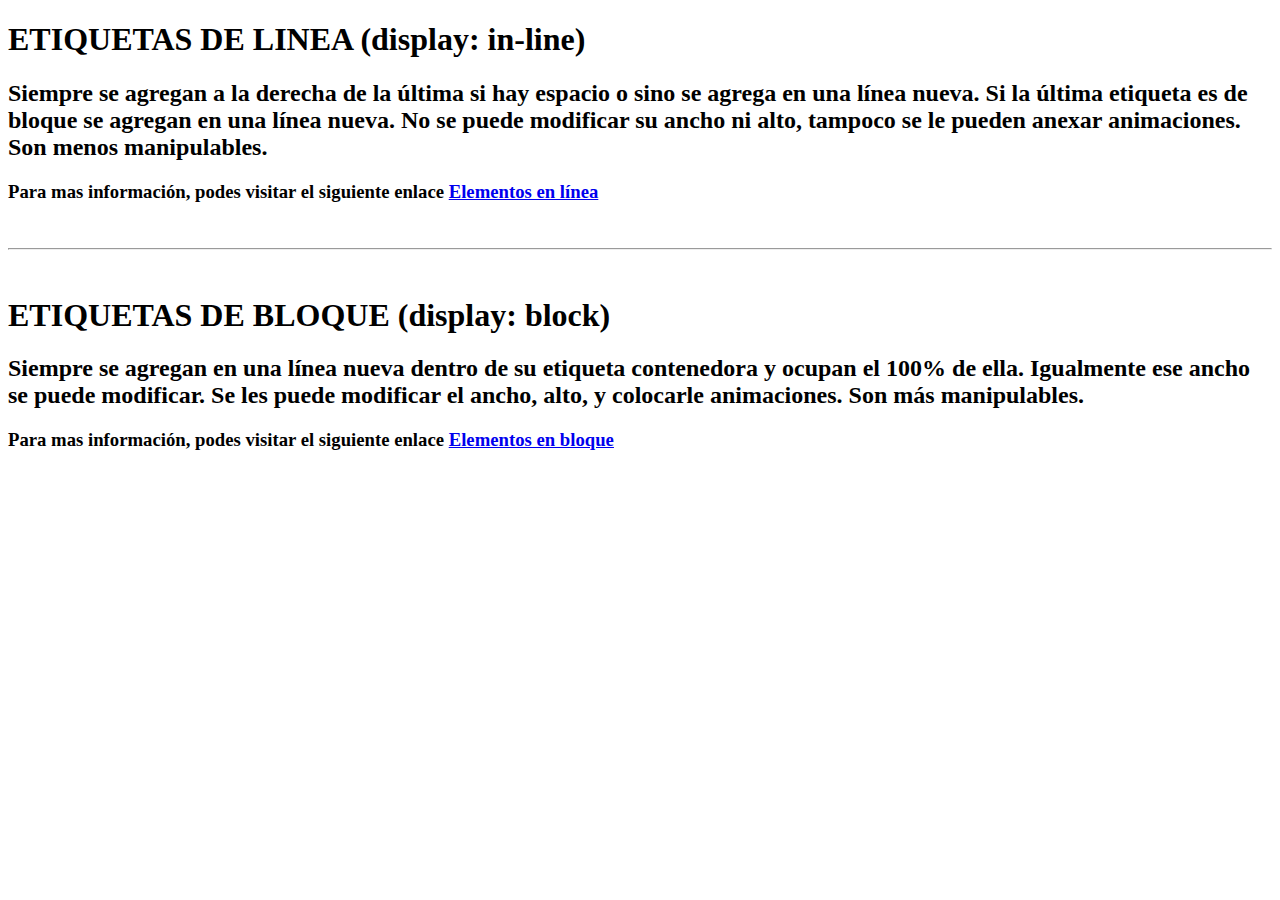
<file: 01- HTML/index.html>
<!DOCTYPE html>
<html lang="es">
  <head>
    <meta charset="UTF-8" />
    <meta name="viewport" content="width=device-width, initial-scale=1.0" />
    <title>HTML</title>
  </head>
  <body>
    <!-- ETIQUETAS EN LINEA JM -->
    <h1>ETIQUETAS DE LINEA (display: in-line)</h1>
    <h2>
      Siempre se agregan a la derecha de la última si hay espacio o sino se
      agrega en una línea nueva. Si la última etiqueta es de bloque se agregan
      en una línea nueva. No se puede modificar su ancho ni alto, tampoco se le
      pueden anexar animaciones. Son menos manipulables.
    </h2>

    <h3>
      Para mas información, podes visitar el siguiente enlace
      <a
        href="https://developer.mozilla.org/es/docs/orphaned/Web/HTML/Inline_elements"
        target="_blank"
        >Elementos en línea</a
      >
    </h3>

    <br />
    <hr />
    <br />

    <!-- ETIQUETAS DE BLOQUE -->
    <h1>ETIQUETAS DE BLOQUE (display: block)</h1>
    <h2>
      Siempre se agregan en una línea nueva dentro de su etiqueta contenedora y
      ocupan el 100% de ella. Igualmente ese ancho se puede modificar. Se les
      puede modificar el ancho, alto, y colocarle animaciones. Son más
      manipulables.
    </h2>

    <h3>
      Para mas información, podes visitar el siguiente enlace
      <a
        href="https://developer.mozilla.org/es/docs/Glossary/Block-level_content"
        target="_blank"
        >Elementos en bloque</a
      >
    </h3>
  </body>
</html>
</file>
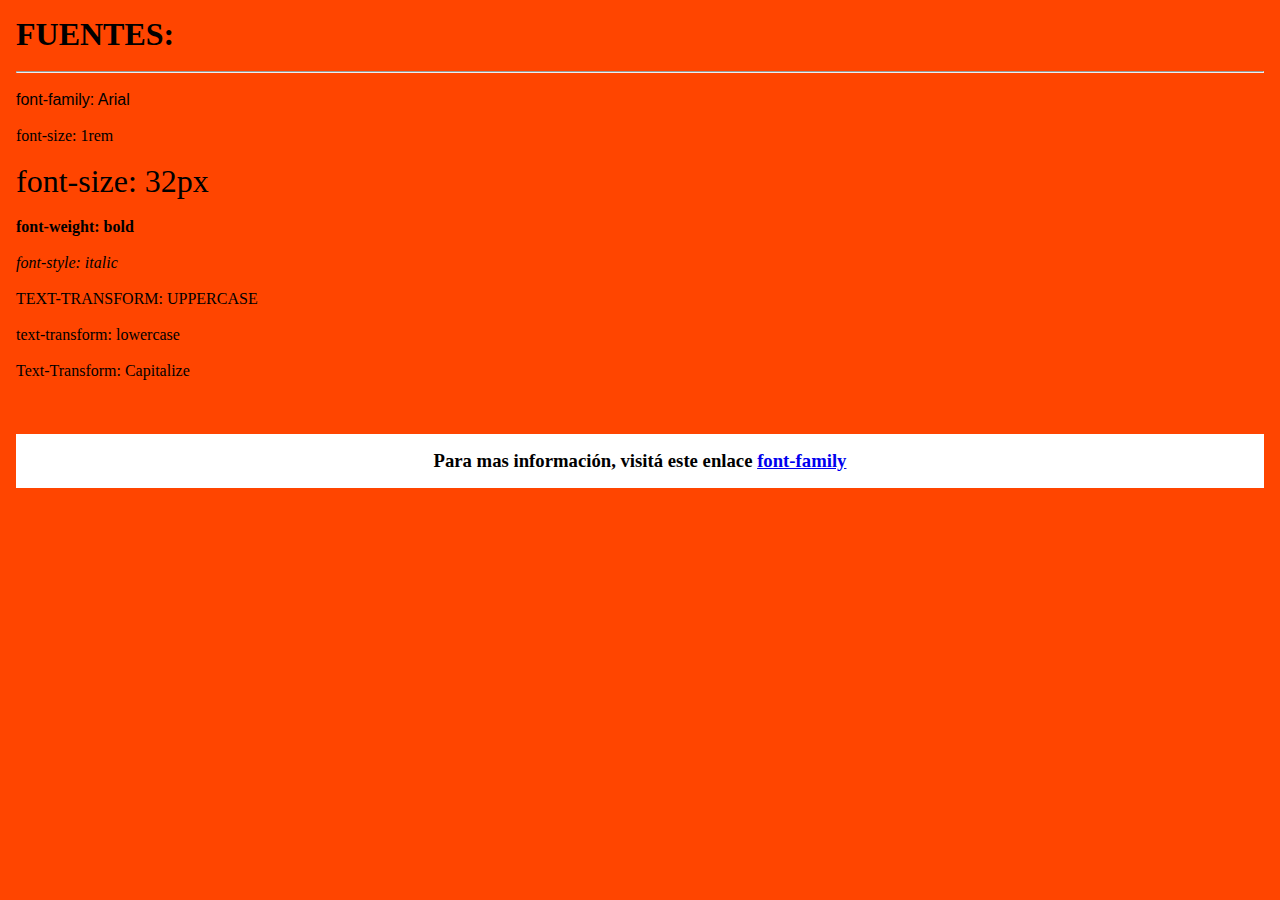
<file: 02- Fuentes/index.html>
<!DOCTYPE html>
<html lang="es">
  <head>
    <meta charset="UTF-8" />
    <meta name="viewport" content="width=device-width, initial-scale=1.0" />
    <link rel="stylesheet" href="./estilos.css" />
    <title>Fuentes</title>
  </head>
  <body>
    <h1>FUENTES:</h1>
    <br />
    <hr />
    <br />
    <p id="p1">font-family: Arial</p>
    <br />
    <p id="p2">font-size: 1rem</p>
    <br />
    <p id="p3">font-size: 32px</p>
    <br />
    <p id="p4">font-weight: bold</p>
    <br />
    <p id="p5">font-style: italic</p>
    <br />
    <p id="p6">text-transform: uppercase</p>
    <br />
    <p id="p7">text-transform: lowercase</p>
    <br />
    <p id="p8">text-transform: capitalize</p>

    <br />
    <br />
    <br />

    <h3>
      Para mas información, visitá este enlace
      <a
        href="https://developer.mozilla.org/es/docs/Web/CSS/font-family"
        target="_blank"
        >font-family</a
      >
    </h3>
  </body>
</html>
</file>
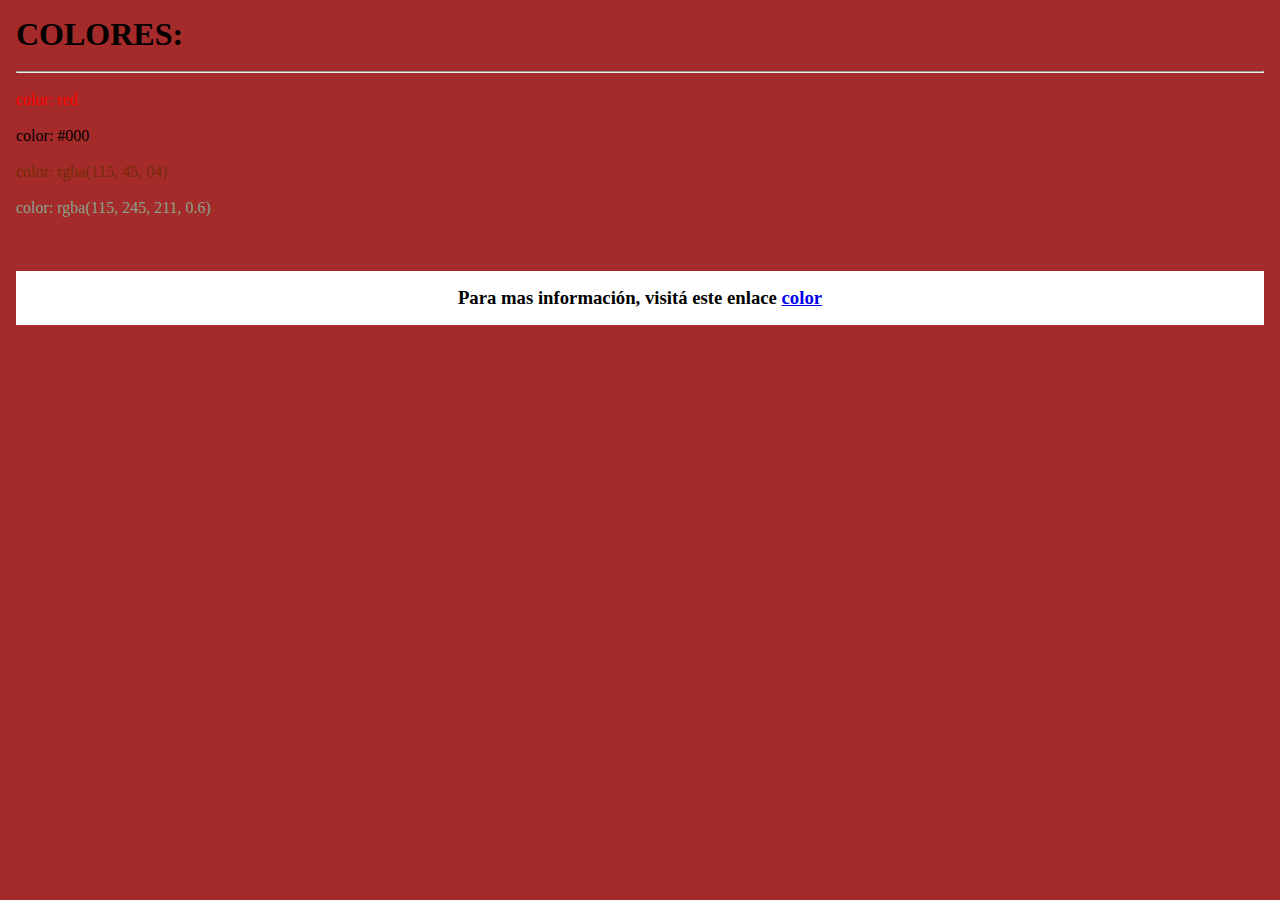
<file: 03- Colores/index.html>
<!DOCTYPE html>
<html lang="es">
  <head>
    <meta charset="UTF-8" />
    <meta name="viewport" content="width=device-width, initial-scale=1.0" />
    <link rel="stylesheet" href="./estilos.css" />
    <title>Colores</title>
  </head>
  <body>
    <h1>COLORES:</h1>
    <br />
    <hr />
    <br />
    <p id="p1">color: red</p>
    <br />
    <p id="p2">color: #000</p>
    <br />
    <p id="p3">color: rgba(115, 45, 04)</p>
    <br />
    <p id="p4">color: rgba(115, 245, 211, 0.6)</p>

    <br />
    <br />
    <br />

    <h3>
      Para mas información, visitá este enlace
      <a
        href="https://developer.mozilla.org/es/docs/Web/CSS/color_value"
        target="_blank"
        >color</a
      >
    </h3>
  </body>
</html>
</file>
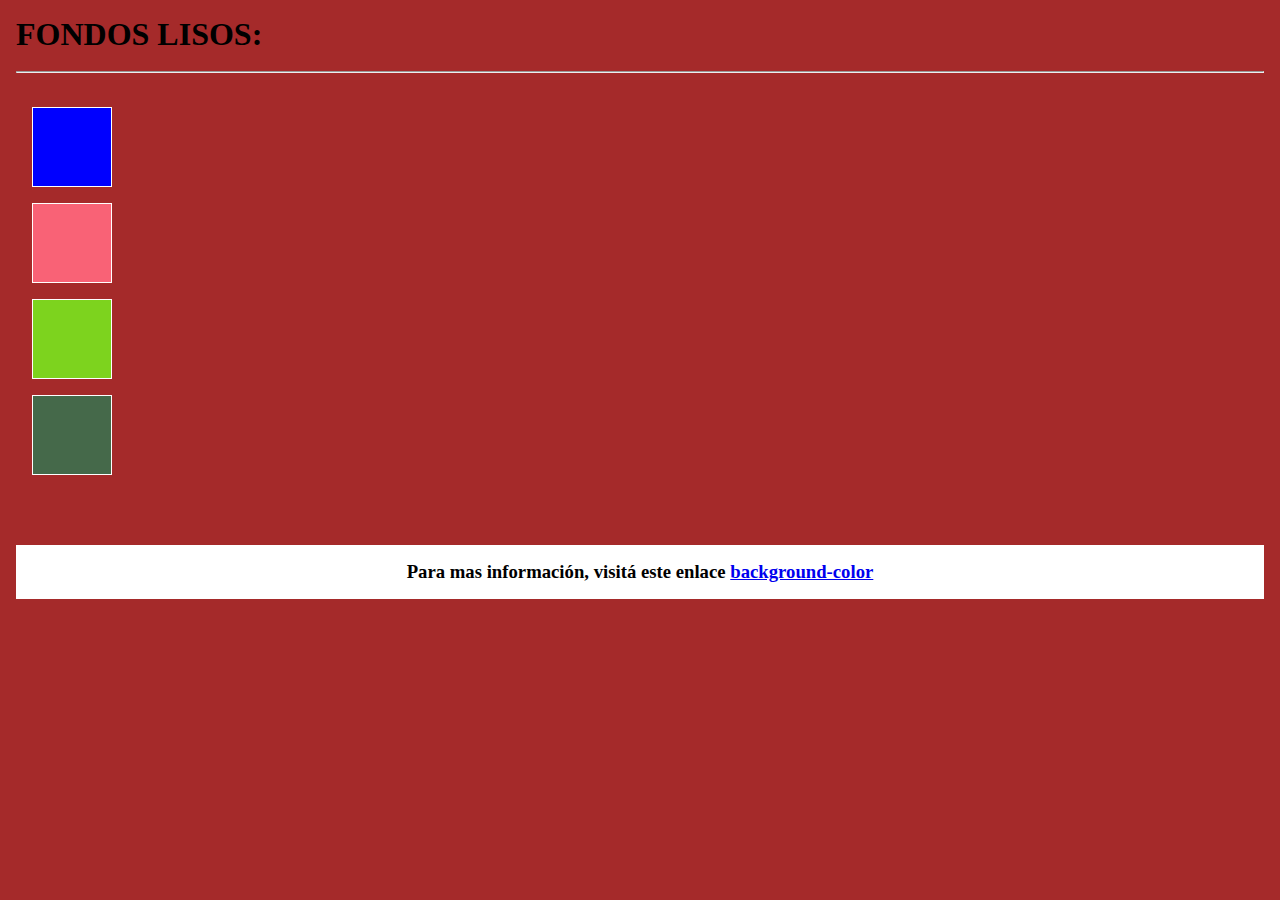
<file: 04- Fondos/index.html>
<!DOCTYPE html>
<html lang="es">
  <head>
    <meta charset="UTF-8" />
    <meta name="viewport" content="width=device-width, initial-scale=1.0" />
    <link rel="stylesheet" href="./estilos.css" />
    <title>Fondos</title>
  </head>
  <body>
    <h1>FONDOS LISOS:</h1>
    <br />
    <hr />
    <br />
    <section id="section1"></section>
    <section id="section2"></section>
    <section id="section3"></section>
    <section id="section4"></section>

    <br />
    <br />
    <br />

    <h3>
      Para mas información, visitá este enlace
      <a
        href="https://developer.mozilla.org/es/docs/Web/CSS/background-color"
        target="_blank"
        >background-color</a
      >
    </h3>
  </body>
</html>
</file>
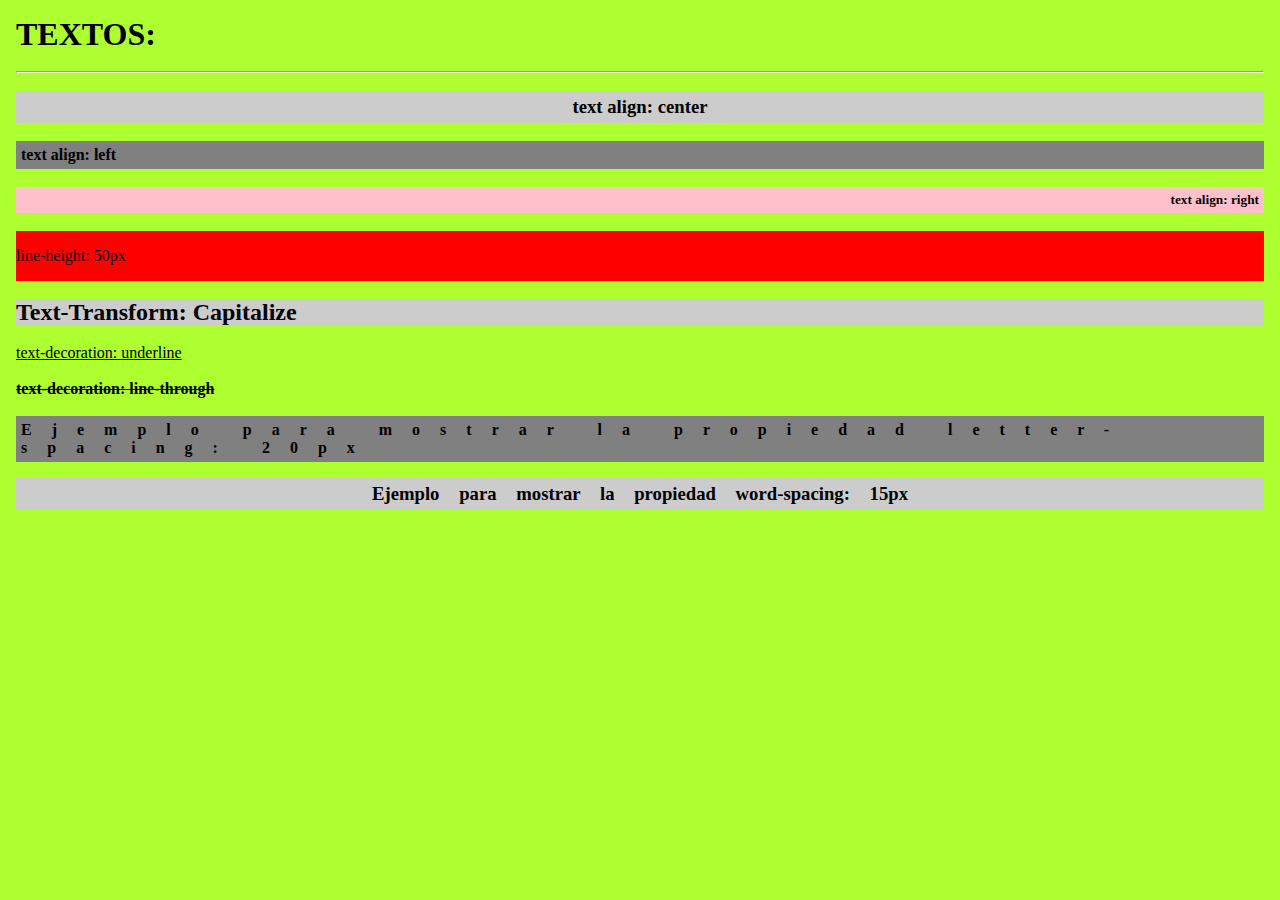
<file: 05- Textos/index.html>
<!DOCTYPE html>
<html lang="es">
  <head>
    <meta charset="UTF-8" />
    <meta name="viewport" content="width=device-width, initial-scale=1.0" />
    <link rel="stylesheet" href="./estilos.css" />
    <title>Textos</title>
  </head>
  <body>
    <h1>TEXTOS:</h1>
    <br />
    <hr />
    <br />
    <h3>text align: center</h3>
    <br />
    <h4>text align: left</h4>
    <br />
    <h5>text align: right</h5>
    <br />
    <p>line-height: 50px</p>
    <br />
    <h2>text-transform: capitalize</h2>
    <br />
    <span>text-decoration: underline</span>
    <br />
    <strong>text-decoration: line-through</strong>
    <br />
    <section>
      <h4>Ejemplo para mostrar la propiedad letter-spacing: 20px</h4>
      <h3>Ejemplo para mostrar la propiedad word-spacing: 15px</h3>
    </section>
  </body>
</html>
</file>
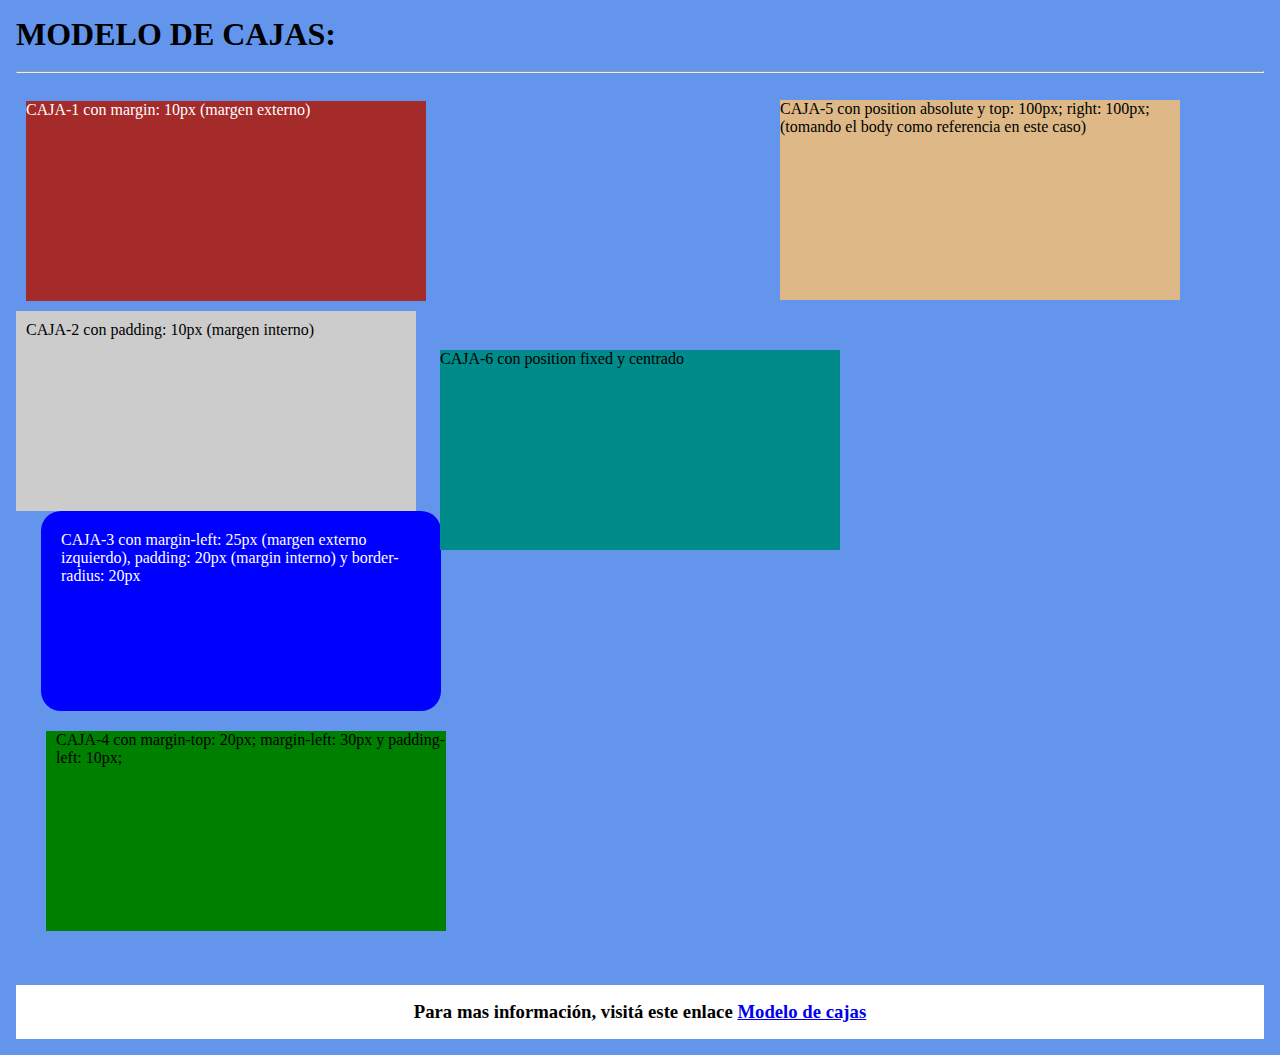
<file: 06- Modelo de cajas/index.html>
<!DOCTYPE html>
<html lang="es">
  <head>
    <meta charset="UTF-8" />
    <meta name="viewport" content="width=device-width, initial-scale=1.0" />
    <link rel="stylesheet" href="./estilos.css" />
    <title>Modelo de Cajas</title>
  </head>
  <body>
    <h1>MODELO DE CAJAS:</h1>
    <br />
    <hr />
    <br />
    <div id="caja1">CAJA-1 con margin: 10px (margen externo)</div>
    <div id="caja2">CAJA-2 con padding: 10px (margen interno)</div>
    <div id="caja3">
      CAJA-3 con margin-left: 25px (margen externo izquierdo), padding: 20px
      (margin interno) y border-radius: 20px
    </div>
    <div id="caja4">
      CAJA-4 con margin-top: 20px; margin-left: 30px y padding-left: 10px;
    </div>
    <div id="caja5">
      CAJA-5 con position absolute y top: 100px; right: 100px; (tomando el body
      como referencia en este caso)
    </div>

    <div id="caja6">CAJA-6 con position fixed y centrado</div>
    <br />
    <br />
    <br />

    <h3>
      Para mas información, visitá este enlace
      <a
        href="https://developer.mozilla.org/es/docs/Learn/CSS/Building_blocks/The_box_model"
        target="_blank"
        >Modelo de cajas</a
      >
    </h3>
  </body>
</html>
</file>
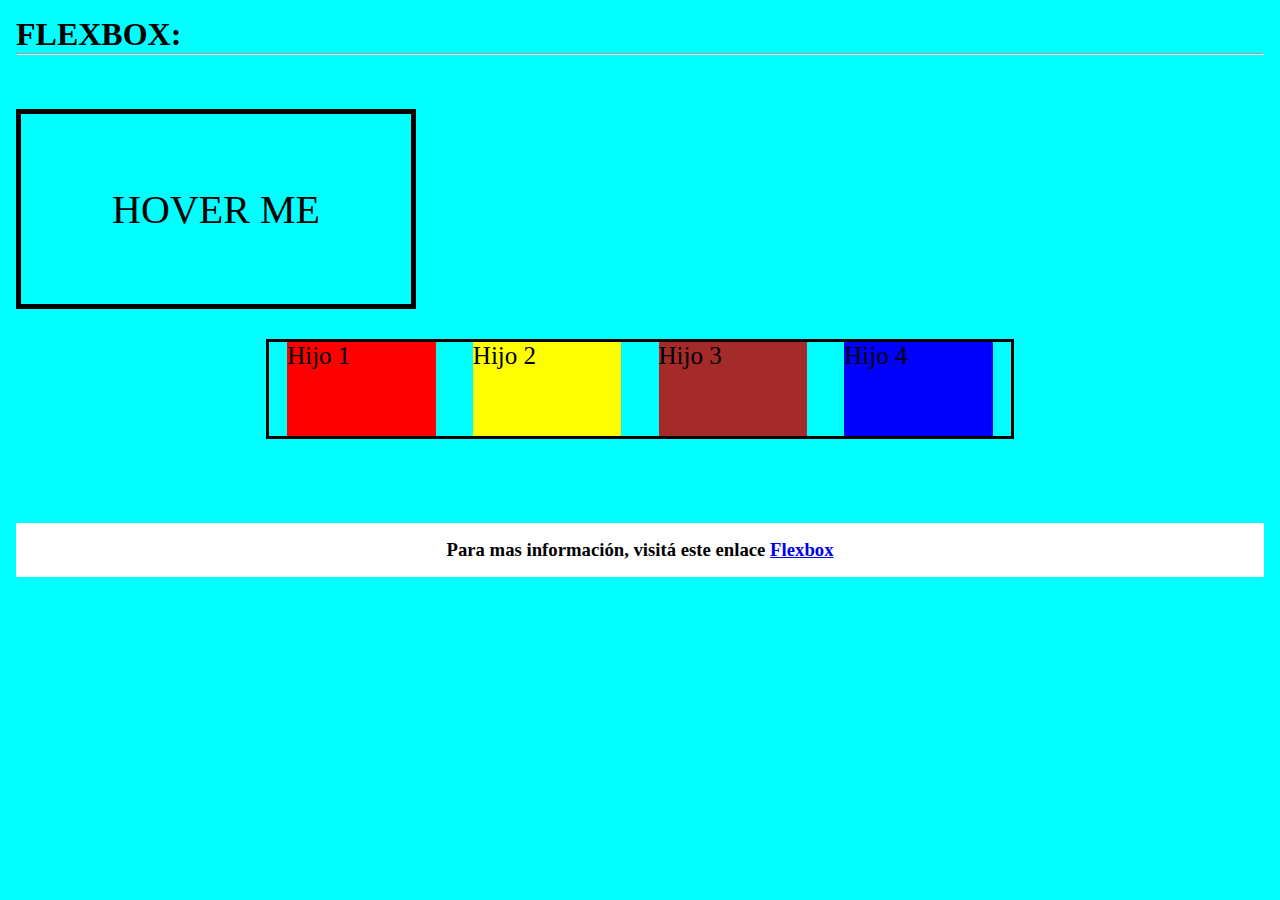
<file: 07- flexbox/index.html>
<!DOCTYPE html>
<html lang="en">
  <head>
    <meta charset="UTF-8" />
    <meta name="viewport" content="width=device-width, initial-scale=1.0" />
    <link rel="stylesheet" href="./estilos.css" />
    <title>Flexbox</title>
  </head>
  <body>
    <h1>FLEXBOX:</h1>
    <hr />
    <br />
    <br />
    <br />
    <div id="caja">HOVER ME</div>
    <div id="caja-flex">
      <span class="caja caja-1">Hijo 1</span>
      <span class="caja caja-2">Hijo 2</span>
      <span class="caja caja-3">Hijo 3</span>
      <span class="caja caja-4">Hijo 4</span>
    </div>
    <br />
    <br />
    <br />

    <h3>
      Para mas información, visitá este enlace
      <a
        href="https://developer.mozilla.org/es/docs/Learn/CSS/CSS_layout/Flexbox"
        target="_blank"
        >Flexbox</a
      >
    </h3>
  </body>
</html>
</file>
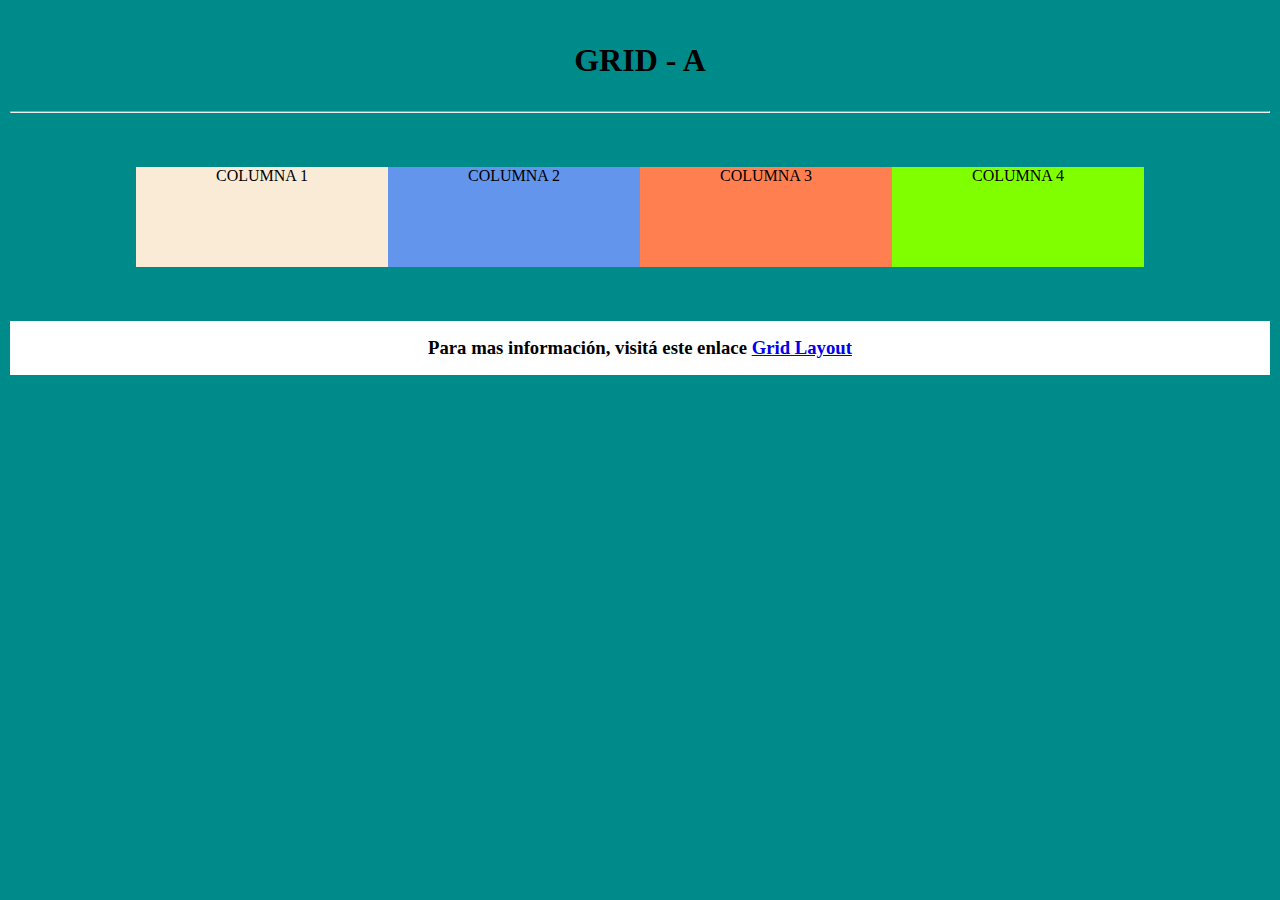
<file: 08-a-grid/index.html>
<!DOCTYPE html>
<html lang="en">
  <head>
    <meta charset="UTF-8" />
    <meta name="viewport" content="width=device-width, initial-scale=1.0" />
    <link rel="stylesheet" href="./estilos.css" />
    <title>Grid</title>
  </head>
  <body>
    <h1>GRID - A</h1>
    <hr />
    <br />
    <br />
    <br />
    <main id="principal">
      <section class="columna columna-1"><span>COLUMNA 1</span></section>
      <section class="columna columna-2"><span>COLUMNA 2</span></section>
      <section class="columna columna-3"><span>COLUMNA 3</span></section>
      <section class="columna columna-4"><span>COLUMNA 4</span></section>
    </main>
    <br />
    <br />
    <br />

    <h3>
      Para mas información, visitá este enlace
      <a
        href="https://developer.mozilla.org/es/docs/Web/CSS/CSS_Grid_Layout"
        target="_blank"
        >Grid Layout</a
      >
    </h3>
  </body>
</html>
</file>
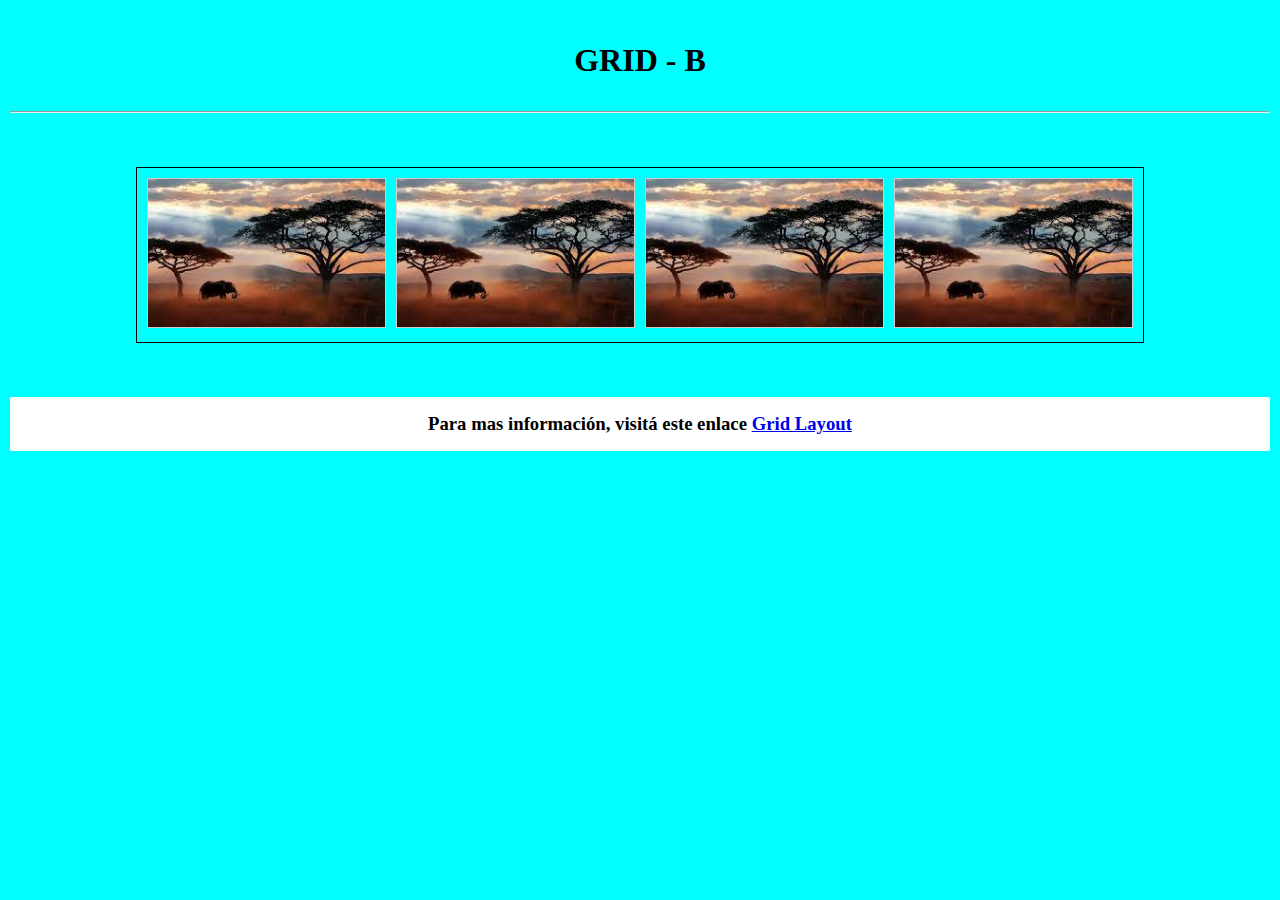
<file: 08-b-grid/index.html>
<!DOCTYPE html>
<html lang="en">
  <head>
    <meta charset="UTF-8" />
    <meta name="viewport" content="width=device-width, initial-scale=1.0" />
    <link rel="stylesheet" href="./estilos.css" />
    <title>Grid</title>
  </head>
  <body>
    <h1>GRID - B</h1>
    <hr />
    <br />
    <br />
    <br />
    <div id="contenedor">
      <figure class="figura">
        <img src="./descarga.jpg" alt="" />
      </figure>
      <figure class="figura">
        <img src="./descarga.jpg" alt="" />
      </figure>
      <figure class="figura">
        <img src="./descarga.jpg" alt="" />
      </figure>
      <figure class="figura">
        <img src="./descarga.jpg" alt="" />
      </figure>
    </div>
    <br />
    <br />
    <br />

    <h3>
      Para mas información, visitá este enlace
      <a
        href="https://developer.mozilla.org/es/docs/Web/CSS/CSS_Grid_Layout"
        target="_blank"
        >Grid Layout</a
      >
    </h3>
  </body>
</html>
</file>
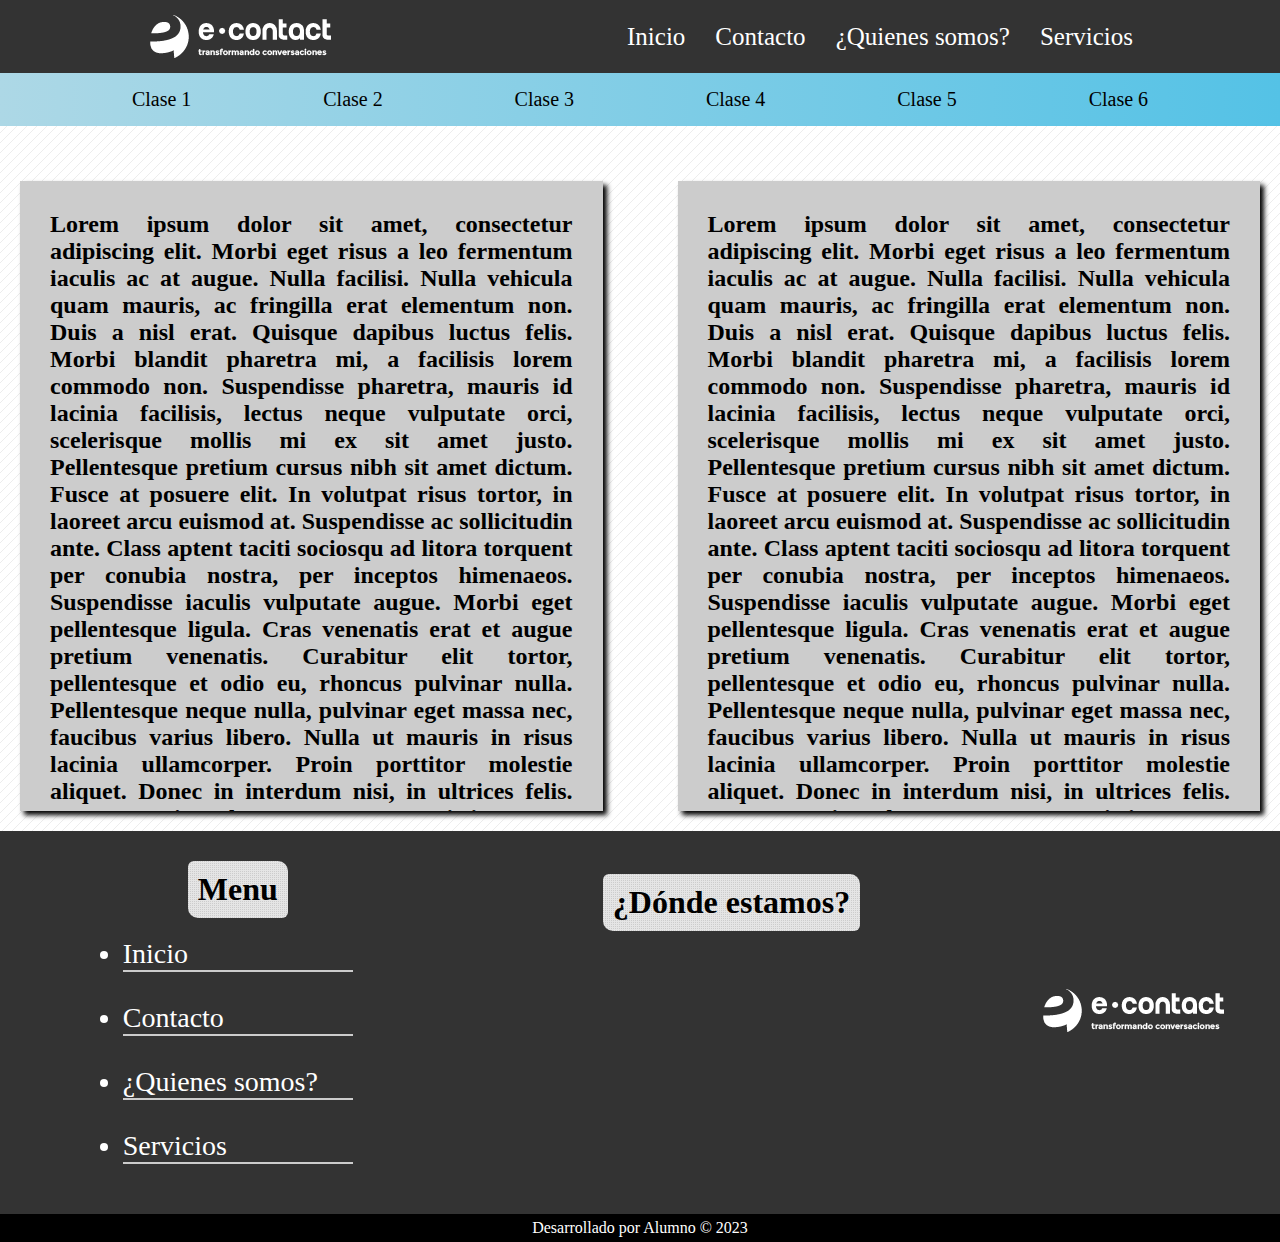
<file: 09-flexbox-grid-integral/index.html>
<!DOCTYPE html>
<html lang="en">
  <head>
    <meta charset="UTF-8" />
    <meta name="viewport" content="width=device-width, initial-scale=1.0" />
    <link rel="stylesheet" href="./estilos.css" />
    <title>Ejercicio Integral</title>
  </head>
  <body>
    <header id="cabecera">
      <nav id="navegacion">
        <figure id="hijo-1">
          <img src="./img/e_contact.png" alt="e-Contact" />
        </figure>
        <div id="hijo-2">
          <ul>
            <li>Inicio</li>
            <li>Contacto</li>
            <li>¿Quienes somos?</li>
            <li>Servicios</li>
          </ul>
        </div>
      </nav>
    </header>

    <main id="principal">
      <div id="sub-nav">
        <ul id="lista">
          <li>Clase 1</li>
          <li>Clase 2</li>
          <li>Clase 3</li>
          <li>Clase 4</li>
          <li>Clase 5</li>
          <li>Clase 6</li>
        </ul>
      </div>
      <div id="seccion-1">
        <h2 class="informacion">
          Lorem ipsum dolor sit amet, consectetur adipiscing elit. Morbi eget
          risus a leo fermentum iaculis ac at augue. Nulla facilisi. Nulla
          vehicula quam mauris, ac fringilla erat elementum non. Duis a nisl
          erat. Quisque dapibus luctus felis. Morbi blandit pharetra mi, a
          facilisis lorem commodo non. Suspendisse pharetra, mauris id lacinia
          facilisis, lectus neque vulputate orci, scelerisque mollis mi ex sit
          amet justo. Pellentesque pretium cursus nibh sit amet dictum. Fusce at
          posuere elit. In volutpat risus tortor, in laoreet arcu euismod at.
          Suspendisse ac sollicitudin ante. Class aptent taciti sociosqu ad
          litora torquent per conubia nostra, per inceptos himenaeos.
          Suspendisse iaculis vulputate augue. Morbi eget pellentesque ligula.
          Cras venenatis erat et augue pretium venenatis. Curabitur elit tortor,
          pellentesque et odio eu, rhoncus pulvinar nulla. Pellentesque neque
          nulla, pulvinar eget massa nec, faucibus varius libero. Nulla ut
          mauris in risus lacinia ullamcorper. Proin porttitor molestie aliquet.
          Donec in interdum nisi, in ultrices felis. Praesent euismod magna at
          purus tristique, eget tincidunt ligula tristique. Donec varius ex nec
          fringilla dapibus. Integer iaculis ultrices turpis, semper suscipit
          eros ornare eu. Vestibulum et nibh dignissim eros vehicula elementum.
          Morbi semper ornare viverra. Vestibulum sit amet arcu at ipsum
          placerat iaculis nec vitae turpis. Vestibulum sagittis erat vitae
          massa ullamcorper lobortis. Sed sit amet sodales nibh. Cras id semper
          sapien. Nulla fringilla quam eget varius pellentesque. Nam ultrices
          semper turpis ut dignissim. Curabitur dui dolor, convallis at arcu ut,
          imperdiet bibendum ante. Nam ullamcorper vestibulum congue. Aliquam
          mattis tortor ut massa tempus, vitae tempor risus ullamcorper. Morbi
          sit amet eros diam. Duis elementum turpis elit, ut dapibus dui
          imperdiet nec. Vestibulum ante ipsum primis in faucibus orci luctus et
          ultrices posuere cubilia curae; Proin pretium ex eros, in viverra nunc
          tempus eu. Pellentesque sit amet viverra nulla. Nam quis ante
          porttitor, varius ipsum eget, hendrerit diam. In at pharetra ipsum.
        </h2>
      </div>
      <div id="seccion-2">
        <h2 class="informacion">
          Lorem ipsum dolor sit amet, consectetur adipiscing elit. Morbi eget
          risus a leo fermentum iaculis ac at augue. Nulla facilisi. Nulla
          vehicula quam mauris, ac fringilla erat elementum non. Duis a nisl
          erat. Quisque dapibus luctus felis. Morbi blandit pharetra mi, a
          facilisis lorem commodo non. Suspendisse pharetra, mauris id lacinia
          facilisis, lectus neque vulputate orci, scelerisque mollis mi ex sit
          amet justo. Pellentesque pretium cursus nibh sit amet dictum. Fusce at
          posuere elit. In volutpat risus tortor, in laoreet arcu euismod at.
          Suspendisse ac sollicitudin ante. Class aptent taciti sociosqu ad
          litora torquent per conubia nostra, per inceptos himenaeos.
          Suspendisse iaculis vulputate augue. Morbi eget pellentesque ligula.
          Cras venenatis erat et augue pretium venenatis. Curabitur elit tortor,
          pellentesque et odio eu, rhoncus pulvinar nulla. Pellentesque neque
          nulla, pulvinar eget massa nec, faucibus varius libero. Nulla ut
          mauris in risus lacinia ullamcorper. Proin porttitor molestie aliquet.
          Donec in interdum nisi, in ultrices felis. Praesent euismod magna at
          purus tristique, eget tincidunt ligula tristique. Donec varius ex nec
          fringilla dapibus. Integer iaculis ultrices turpis, semper suscipit
          eros ornare eu. Vestibulum et nibh dignissim eros vehicula elementum.
          Morbi semper ornare viverra. Vestibulum sit amet arcu at ipsum
          placerat iaculis nec vitae turpis. Vestibulum sagittis erat vitae
          massa ullamcorper lobortis. Sed sit amet sodales nibh. Cras id semper
          sapien. Nulla fringilla quam eget varius pellentesque. Nam ultrices
          semper turpis ut dignissim. Curabitur dui dolor, convallis at arcu ut,
          imperdiet bibendum ante. Nam ullamcorper vestibulum congue. Aliquam
          mattis tortor ut massa tempus, vitae tempor risus ullamcorper. Morbi
          sit amet eros diam. Duis elementum turpis elit, ut dapibus dui
          imperdiet nec. Vestibulum ante ipsum primis in faucibus orci luctus et
          ultrices posuere cubilia curae; Proin pretium ex eros, in viverra nunc
          tempus eu. Pellentesque sit amet viverra nulla. Nam quis ante
          porttitor, varius ipsum eget, hendrerit diam. In at pharetra ipsum.
        </h2>
      </div>
    </main>

    <footer id="pie-pagina">
      <div id="pie-1" class="pie">
        <h3 class="titulo titulo-imagen">Menu</h3>
        <ul>
          <li>Inicio</li>
          <li>Contacto</li>
          <li>¿Quienes somos?</li>
          <li>Servicios</li>
        </ul>
      </div>

      <div id="pie-2" class="pie">
        <h3 class="titulo titulo-imagen">¿Dónde estamos?</h3>
        <iframe
          src="https://www.google.com/maps/embed?pb=!1m18!1m12!1m3!1d3543.272332755589!2d-55.90399748780848!3d-27.367209112250677!2m3!1f0!2f0!3f0!3m2!1i1024!2i768!4f13.1!3m3!1m2!1s0x9457be30b08c96f1%3A0x232e3ee8acb32900!2sAv.%20Corrientes%20%26%20Av.%20Centenario%2C%20Posadas%2C%20Misiones!5e0!3m2!1ses!2sar!4v1685060012631!5m2!1ses!2sar"
          id="imagen"
          style="border: 0"
          allowfullscreen=""
          loading="lazy"
          referrerpolicy="no-referrer-when-downgrade"
        ></iframe>
      </div>
      <div id="pie-3" class="pie">
        <figure>
          <img src="./img/e_contact.png" alt="" />
        </figure>
      </div>
      <div id="pie-4">
        <span>Desarrollado por Alumno &copy; 2023</span>
      </div>
    </footer>
  </body>
</html>
</file>
<file: 02- Fuentes/estilos.css>
* {
  margin: 0;
  padding: 0;
  box-sizing: border-box;
}

body {
  min-height: 100vh;
  padding: 1rem;
  background-color: orangered;
}

#p1 {
  font-family: Arial, Helvetica, sans-serif;
}

#p2 {
  font-size: 1rem;
}

#p3 {
  font-size: 32px;
}

#p4 {
  font-weight: bold;
}

#p5 {
  font-style: italic;
}

#p6 {
  text-transform: uppercase;
}

#p7 {
  text-transform: lowercase;
}

#p8 {
  text-transform: capitalize;
}

h3 {
  background-color: #fff;
  text-align: center;
  padding: 1rem;
}
</file>
<file: 03- Colores/estilos.css>
* {
  margin: 0;
  padding: 0;
  box-sizing: border-box;
}

body {
  min-height: 100vh;
  padding: 1rem;
  background-color: brown;
}

#p1 {
  color: red;
}

#p2 {
  color: #000;
}

#p3 {
  color: rgba(115, 45, 04);
}

#p4 {
  color: rgba(115, 245, 211, 0.6);
}

h3 {
  background-color: #fff;
  text-align: center;
  padding: 1rem;
}
</file>
<file: 04- Fondos/estilos.css>
* {
  margin: 0;
  padding: 0;
  box-sizing: border-box;
}

body {
  min-height: 100vh;
  padding: 1rem;
  background-color: brown;
}

section {
  width: 5rem;
  height: 5rem;
  border: 1px solid white;
  margin: 1rem;
}

#section1 {
  background-color: blue;
}

#section2 {
  background-color: #f96276;
}

#section3 {
  background-color: rgb(125, 211, 30);
}

#section4 {
  background-color: rgb(45, 121, 82, 0.8);
}

h3 {
  background-color: #fff;
  text-align: center;
  padding: 1rem;
}
</file>
<file: 05- Textos/estilos.css>
* {
  margin: 0;
  padding: 0;
  box-sizing: border-box;
}

body {
  min-height: 100vh;
  padding: 1rem;
  background-color: greenyellow;
}

h3 {
  background-color: #ccc;
  padding: 5px;
  text-align: center;
}

h4 {
  background-color: gray;
  padding: 5px;
  text-align: left;
}

h5 {
  background-color: pink;
  padding: 5px;
  text-align: right;
}

p {
  background-color: red;
  line-height: 50px;
}

h2 {
  background-color: #ccc;
  text-transform: capitalize;
}

span {
  display: block;
  text-decoration: underline;
}

strong {
  display: block;
  text-decoration: line-through;
}

section h4 {
  text-decoration: none;
  letter-spacing: 20px;
}

section h3 {
  text-decoration: none;
  margin-top: 1rem;
  word-spacing: 15px;
}
</file>
<file: 06- Modelo de cajas/estilos.css>
* {
  margin: 0;
  padding: 0;
  box-sizing: border-box;
}

body {
  min-height: 100vh;
  padding: 1rem;
  background-color: cornflowerblue;
}

div {
  width: 400px;
  height: 200px;
}

#caja1 {
  background-color: brown;
  color: #fff;
  margin: 10px;
}

#caja2 {
  background-color: #ccc;
  padding: 10px;
}

#caja3 {
  margin-left: 25px;
  padding: 20px;
  border-radius: 20px;
  background-color: blue;
  color: #fff;
}

#caja4 {
  margin: 20px 0 0 30px;
  padding-left: 10px;
  background-color: green;
}

#caja5 {
  background-color: burlywood;
  position: absolute;
  top: 100px;
  right: 100px;
}

#caja6 {
  background-color: darkcyan;
  position: fixed;
  top: 50%;
  left: 50%;
  transform: translate(-50%, -50%);
}

h3 {
  background-color: #fff;
  text-align: center;
  padding: 1rem;
}
</file>
<file: 07- flexbox/estilos.css>
* {
  margin: 0;
  padding: 0;
  box-sizing: border-box;
}

body {
  min-height: 100vh;
  background-color: aqua;
  padding: 1rem;
}

#caja {
  width: 400px;
  height: 200px;
  border: 5px solid black;
  background-image: linear-gradient(to right, red, blue);
  background-repeat: no-repeat;
  background-size: 0% 100%;
  border-radius: 0px;
  transition: all 500ms;
  display: flex;
  justify-content: center;
  align-items: center;
  font-size: 40px;
}

#caja:hover {
  border-radius: 20px;
  box-shadow: 0px 0px 40px #fff inset;
  background-size: 100% 100%;
  cursor: pointer;
}

#caja-flex {
  border: 3px solid black;
  width: 60%;
  min-height: 100px;
  margin: 30px auto;
  display: flex;
  flex-direction: row;
  flex-wrap: wrap;
  justify-content: space-around;
  animation-name: cajita;
  animation-delay: 0s;
  animation-duration: 1s;
  animation-iteration-count: 1;
  animation-fill-mode: forwards;
  animation-timing-function: ease-in-out;
  transform-origin: left top;
}

h3 {
  background-color: #fff;
  text-align: center;
  padding: 1rem;
}

@keyframes cajita {
  0% {
    transform: translateX(-100vw) skewX(15deg);
  }
  80% {
    transform: translateX(7vw) skewX(15deg);
  }
  81% {
    transform: translateX(7vw) skewX(-15deg);
  }
  100% {
    transform: translateX(0vw) skewX(0deg);
  }
}

#caja-flex span {
  font-size: 25px;
}

#caja-flex .caja-1 {
  background-color: red;
  flex-basis: 20%;
}

#caja-flex .caja-2 {
  background-color: yellow;
  flex-basis: 20%;
}

#caja-flex .caja-3 {
  background-color: brown;
  flex-basis: 20%;
  order: 1;
}

#caja-flex .caja-4 {
  background-color: blue;
  flex-basis: 20%;
  order: 4;
}

@media (max-width: 950px) {
  #caja-flex .caja {
    flex-basis: 100%;
  }
}
</file>
<file: 08-a-grid/estilos.css>
* {
  margin: 0;
  padding: 0;
  box-sizing: border-box;
}

body {
  min-height: 100vh;
  background-color: darkcyan;
  padding: 10px;
}

h1 {
  margin: 2rem auto;
  width: fit-content;
  text-align: center;
}

#principal {
  display: grid;
  grid-template-columns: repeat(4, 1fr);
  width: 80%;
  margin: 0 auto;
}

#principal .columna {
  min-height: 100px;
}

#principal .columna-1 {
  background-color: antiquewhite;
}

#principal .columna-2 {
  background-color: cornflowerblue;
}

#principal .columna-3 {
  background-color: coral;
}

#principal .columna-4 {
  background-color: chartreuse;
}

#principal .columna span {
  display: block;
  text-align: center;
}

h3 {
  background-color: #fff;
  text-align: center;
  padding: 1rem;
}

@media (max-width: 950px) {
  #principal {
    grid-template-columns: repeat(3, 1fr);
    grid-template-rows: repeat(2, 1fr);
  }

  #principal .columna-1 {
    grid-column: 1 / 4;
  }
}

@media (max-width: 650px) {
  #principal .columna-1 {
    grid-column: 1 / 2;
    grid-row: 1 / 3;
  }

  #principal .columna-2 {
    grid-column: 2 / 4;
  }
}

@media (max-width: 400px) {
  #principal {
    grid-template-columns: 1fr;
  }

  #principal .columna-1 {
    grid-column: 1 / 2;
  }

  #principal .columna-2 {
    grid-column: 1 / 2;
  }
}
</file>
<file: 08-b-grid/estilos.css>
* {
  margin: 0;
  padding: 0;
  box-sizing: border-box;
}

body {
  min-height: 100vh;
  background-color: aqua;
  padding: 10px;
}

h1 {
  margin: 2rem auto;
  width: fit-content;
  text-align: center;
}

#contenedor {
  border: 1px solid black;
  width: 80%;
  margin: 0 auto;
  display: grid;
  gap: 10px;
  padding: 10px;
  grid-template-columns: repeat(auto-fit, minmax(200px, 1fr));
}

#contenedor .figura img {
  border: 1px solid #ccc;
  text-align: center;
  width: 100%;
  height: 150px;
  object-fit: cover;
}

h3 {
  background-color: #fff;
  text-align: center;
  padding: 1rem;
}

@media (max-width: 739px) {
  #contenedor {
    width: fit-content;
  }
}
</file>
<file: 09-flexbox-grid-integral/estilos.css>
* {
  margin: 0;
  padding: 0;
  box-sizing: border-box;
}

body {
  min-height: 100vh;
}

#cabecera #navegacion {
  background-color: #333;
  height: auto;
  display: flex;
  flex-direction: row;
  justify-content: space-around;
  align-items: center;
  flex-wrap: wrap;
  padding: 15px 0px;
}

#cabecera #navegacion #hijo-1 {
  flex-basis: 30%;
}

#cabecera #navegacion #hijo-1 img {
  display: block;
  margin: 0 auto;
}

#cabecera #navegacion #hijo-2 {
  flex-basis: 55%;
}

#cabecera #navegacion #hijo-2 ul {
  display: flex;
  flex-direction: row;
  width: fit-content;
  margin: 0 auto;
  gap: 30px;
}

#cabecera #navegacion #hijo-2 ul li {
  list-style: none;
  font-size: 25px;
  color: #fff;
  transition: transform 500ms;
  background-image: linear-gradient(to right, #ccc, #ccc);
  background-repeat: no-repeat;
  background-size: 0px 3px;
  background-position: 0% 100%;
  transition: background-size 500ms;
}

#cabecera #navegacion #hijo-2 ul li:hover {
  background-size: 100% 3px;
  cursor: pointer;
}

/** ======== CONTENIDO PRINCIPAL ======== */
#principal {
  display: grid;
  grid-template-columns: 1fr 1fr;
  background: url("./img/pattern.png");
  grid-gap: 35px;
}

#principal #sub-nav {
  grid-column-start: 1;
  grid-column-end: 3;
  background-image: linear-gradient(to right, lightblue, rgb(84, 194, 230));
  height: fit-content;
  padding: 15px 0;
}

#principal #sub-nav #lista {
  display: flex;
  flex-direction: row;
  flex-wrap: wrap;
  justify-content: space-evenly;
}

#principal #sub-nav #lista li {
  list-style: none;
  font-size: 20px;
}

#principal #seccion-1,
#principal #seccion-2 {
  margin: 20px;
  padding: 30px;
  background-color: #ccc;
  box-shadow: 4px 4px 5px #000;
}

#principal .informacion {
  text-align: justify;
}

#principal #seccion-1,
#principal #seccion-2 {
  max-height: 70vh;
  overflow-y: scroll;
}

@media (max-width: 1200px) {
  #principal #seccion-1,
  #principal #seccion-2 {
    max-height: 70vh;
    overflow-y: scroll;
  }
}

@media (max-width: 750px) {
  #principal #seccion-1,
  #principal #seccion-2 {
    grid-column: 1 / 3;
    max-height: 30vh;
  }
}

@media (min-width: 1300px) {
  #principal {
    grid-template-columns: 3fr 10fr 10fr;
  }

  #principal #sub-nav {
    grid-column-start: 1;
    grid-column-end: 2;
    height: 100%;
    background-image: linear-gradient(
      to bottom right,
      lightblue,
      rgb(84, 194, 230)
    );
  }

  #principal #sub-nav #lista {
    flex-direction: column;
    align-items: center;
    height: 100%;
  }

  #principal #seccion-1,
  #principal #seccion-2 {
    border-radius: 20px;
  }
}

/** ============PIE-PAGINA================ */

#pie-pagina {
  background-color: #333;
  display: flex;
  flex-flow: row wrap;
  justify-content: space-evenly;
  align-items: center;
  padding-top: 30px;
}

#pie-pagina #pie-1 {
  display: flex;
  flex-direction: column;
  flex-wrap: wrap;
  gap: 20px;
  padding: 0 10px;
  flex-basis: 30%;
}

#pie-pagina #pie-1 .titulo-imagen {
  text-align: center;
}

#pie-pagina #pie-1 ul {
  display: flex;
  flex-direction: column;
  flex-wrap: wrap;
  gap: 30px;
  padding: 0 50px;
  margin: 0 auto;
  width: 330px;
}

#pie-pagina #pie-1 ul li {
  color: #fff;
  font-size: 28px;
  border-bottom: 2px solid #ccc;
  transition: all 300ms;
}

#pie-pagina #pie-1 ul li:hover {
  color: aqua;
  padding-left: 20px;
  cursor: pointer;
}

#pie-pagina #pie-2 {
  flex-basis: 40%;
  display: flex;
  flex-direction: column;
  flex-wrap: wrap;
  gap: 20px;
  align-items: center;
}

#pie-pagina #pie-2 #imagen {
  width: 200px;
  height: 200px;
}

#pie-pagina #pie-2 .titulo-imagen {
  min-width: fit-content;
}

#pie-pagina .titulo-imagen {
  color: black;
  background: url("./img/pxgray.png"), white;
  padding: 10px;
  border-radius: 6px 10px;
  font-size: 32px;
  width: fit-content;
  margin: 0 auto;
}

#pie-pagina #pie-3 {
  text-align: center;
}

#pie-pagina .pie {
  padding: 10px;
}

#pie-pagina #pie-4 {
  flex-basis: 100%;
  margin-top: 50px;
  background-color: black;
}

#pie-pagina #pie-4 span {
  display: block;
  color: #fff;
  padding: 5px 0;
  text-align: center;
}

@media (max-width: 605px) {
  #cabecera #navegacion #hijo-2 {
    flex-basis: 90%;
    margin-top: 18px;
  }
  #cabecera #navegacion #hijo-2 ul li {
    font-size: 20px;
  }
}

@media (max-width: 918px) {
  #pie-pagina {
    gap: 55px;
  }
  #pie-pagina #pie-1 {
    order: 2;
    flex-basis: 40%;
  }

  #pie-pagina #pie-1 ul {
    margin: 0 auto;
  }

  #pie-pagina #pie-2 {
    order: 3;
    flex-basis: 40%;
  }

  #pie-pagina #pie-3 {
    order: 1;
    flex-basis: 80%;
    border-bottom: 1px solid #ccc;
  }
}

@media (max-width: 700px) {
  #pie-pagina #pie-1,
  #pie-pagina #pie-2 {
    flex-basis: 100%;
  }
}
</file>
